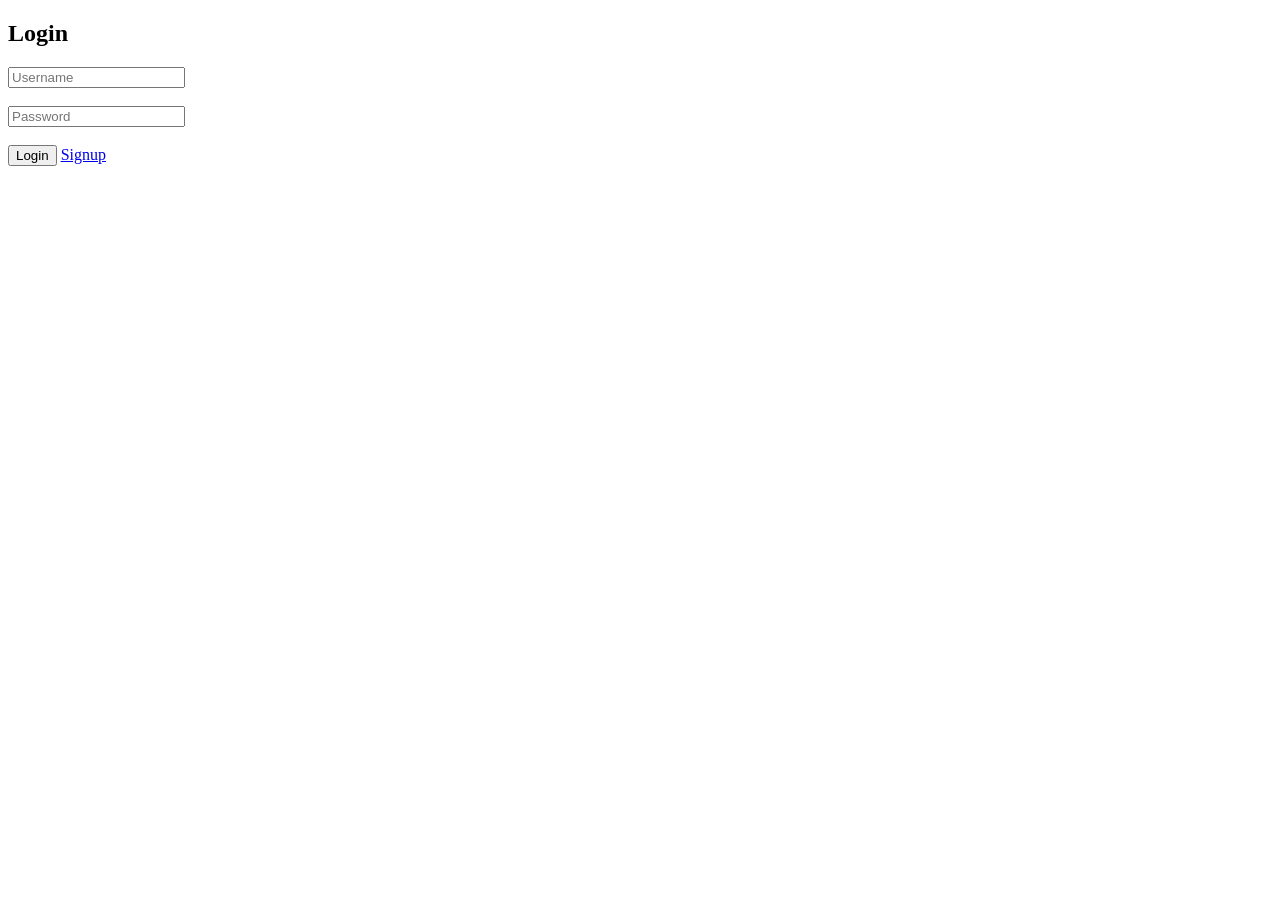
<file: templates/login.html>
<!DOCTYPE html>
<html lang="en">
<head>
    <meta charset="UTF-8">
    <meta name="viewport" content="width=device-width, initial-scale=1.0">
    <title>login</title>
</head>
<body>
    <form method="POST">
<h2>Login</h2>
<input name="username" placeholder="Username">
<br><br>
<input name="password" type="password" placeholder="Password">
<br><br>
<button>Login</button>
<a href="/signup">Signup</a>
</form>
</body>
</html>
</file>
